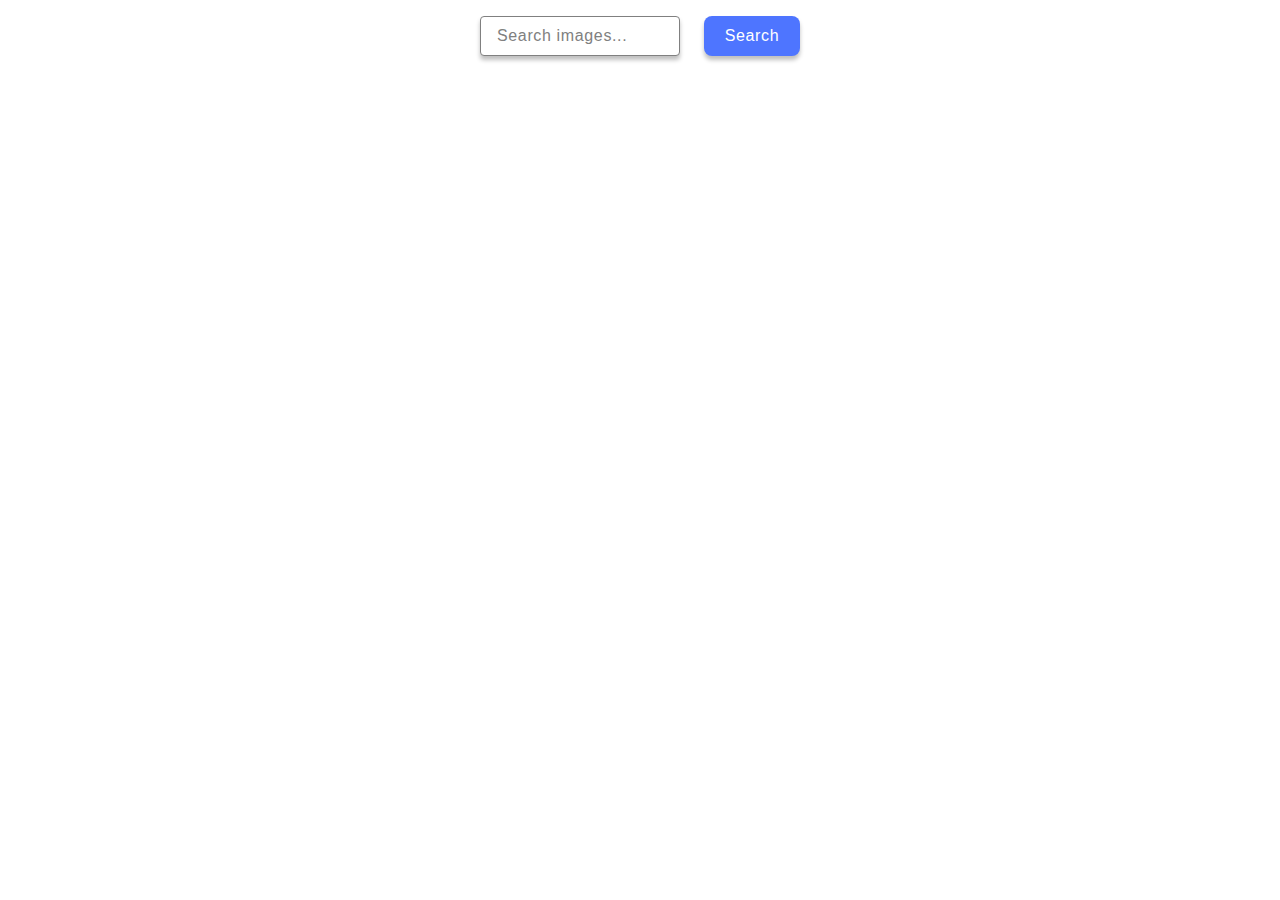
<file: src/index.html>
<!DOCTYPE html>
<html lang="en">
  <head>
    <meta charset="UTF-8" />
    <link rel="icon" type="image/svg+xml" href="/favicon.svg" />
    <meta name="viewport" content="width=device-width, initial-scale=1.0" />
    <title>Vanilla App Template</title>
    <link rel="stylesheet" href="./css/style.css" />
  </head>
  <body>
    <form class="form">
      <label>
        <input
          type="text"
          name="search-text"
          placeholder="Search images..."
          required
        />
      </label>
      <button type="submit">Search</button>
    </form>

    <div class="container">
      <ul class="gallery"></ul>
    </div>

    <span class="loader is-hidden"></span>

    <script type="module" src="./main.js"></script>
  </body>
</html>
</file>
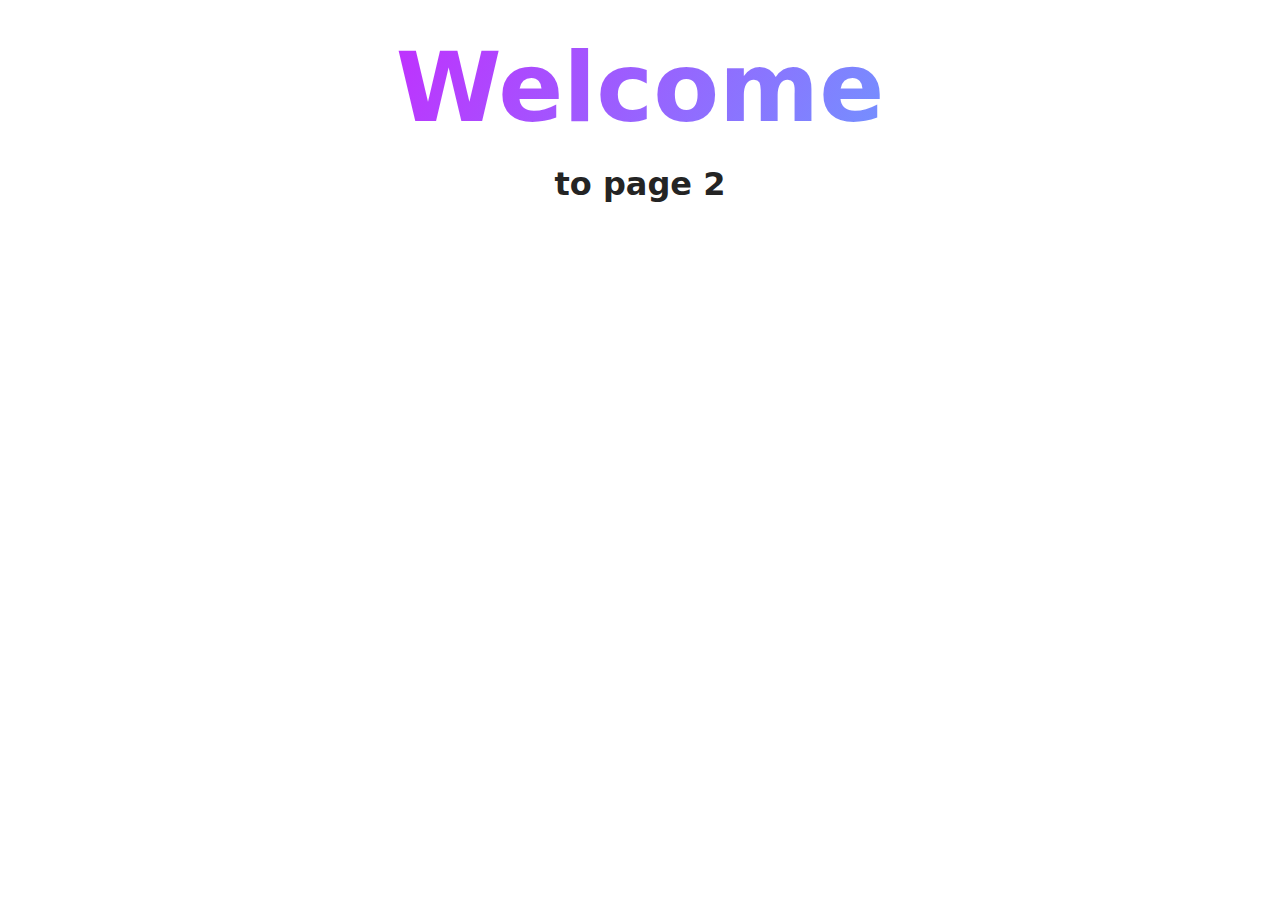
<file: src/page-2.html>
<!DOCTYPE html>
<html lang="en">
  <head>
    <meta charset="UTF-8" />
    <meta http-equiv="X-UA-Compatible" content="IE=edge" />
    <meta name="viewport" content="width=device-width, initial-scale=1.0" />
    <title>Page 2</title>
    <link rel="stylesheet" href="./css/styles.css" />
  </head>
  <body>
    <load
      src="./partials/header.html"
      icon-path="./img/sprite.svg#logo"
      highlight-act="active"
    />

    <main>
      <div class="container">
        <h1 class="main-title">
          <span class="main-title-gradient">Welcome</span> to page 2
        </h1>
        <load src="./partials/back-link.html" />
      </div>
    </main>

    <load src="./partials/footer.html" />
  </body>
</html>
</file>
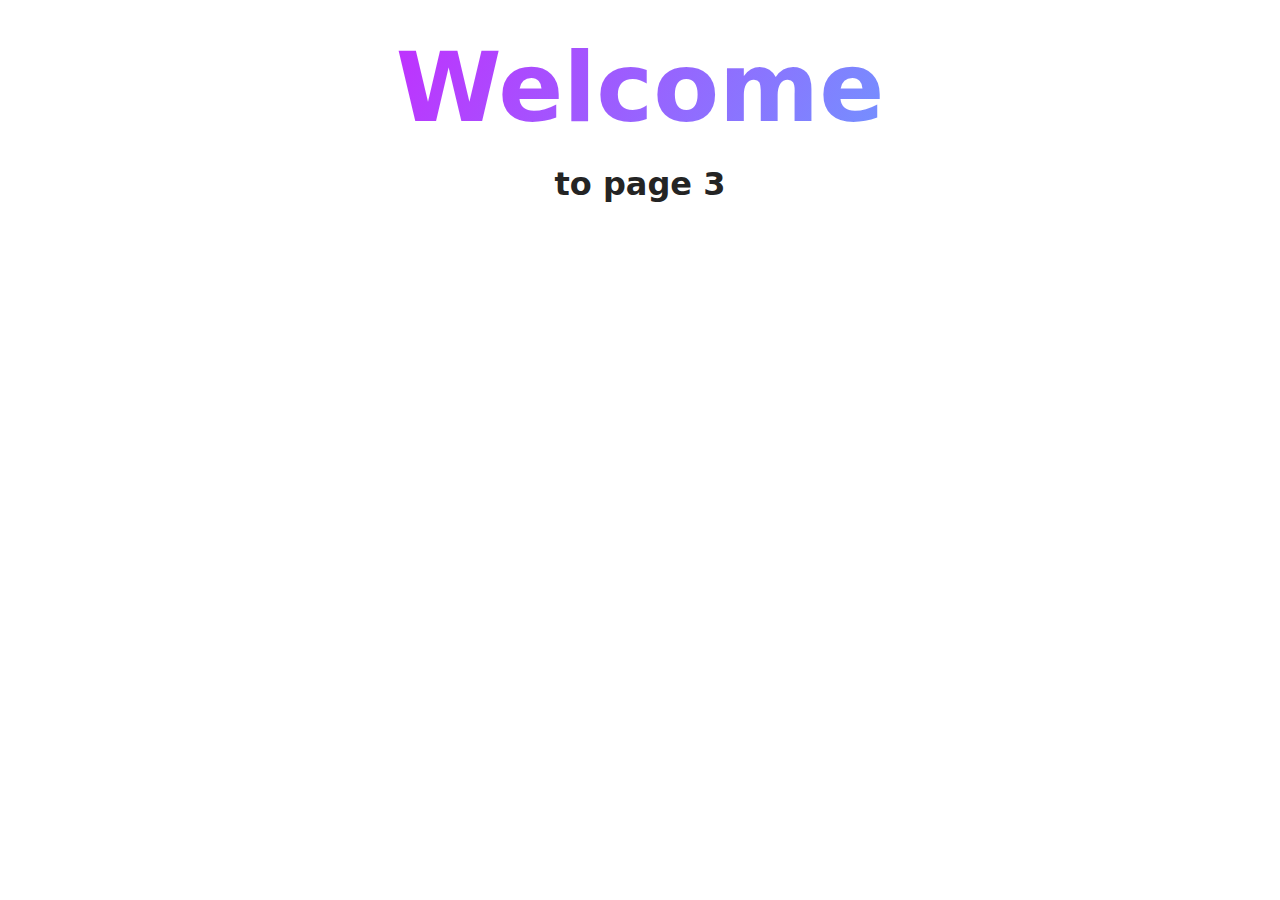
<file: src/page-3.html>
<!DOCTYPE html>
<html lang="en">
  <head>
    <meta charset="UTF-8" />
    <meta http-equiv="X-UA-Compatible" content="IE=edge" />
    <meta name="viewport" content="width=device-width, initial-scale=1.0" />
    <title>Page 3</title>
    <link rel="stylesheet" href="./css/styles.css" />
  </head>
  <body>
    <load
      src="./partials/header.html"
      icon-path="./img/sprite.svg#logo"
      highlight-curr="active"
    />

    <main>
      <div class="container">
        <h1 class="main-title">
          <span class="main-title-gradient">Welcome</span> to page 3
        </h1>
        <load src="./partials/back-link.html" />
      </div>
    </main>

    <load src="./partials/footer.html" />
  </body>
</html>
</file>
<file: src/css/style.css>
@import url('./base.css');
@import url('./container.css');
@import url('./loader.css');
@import url('./main.css');
@import url('./reset.css');
</file>
<file: src/css/styles.css>
/**
  |============================
  | include css partials with
  | default @import url()
  |============================
*/
/* Common styles */
@import url('./reset.css');
@import url('./base.css');
@import url('./container.css');
@import url('./animations.css');

/* Sections style */
@import url('./header.css');
@import url('./vite-promo.css');
@import url('./badges.css');
@import url('./back-link.css');
@import url('./footer.css');
</file>
